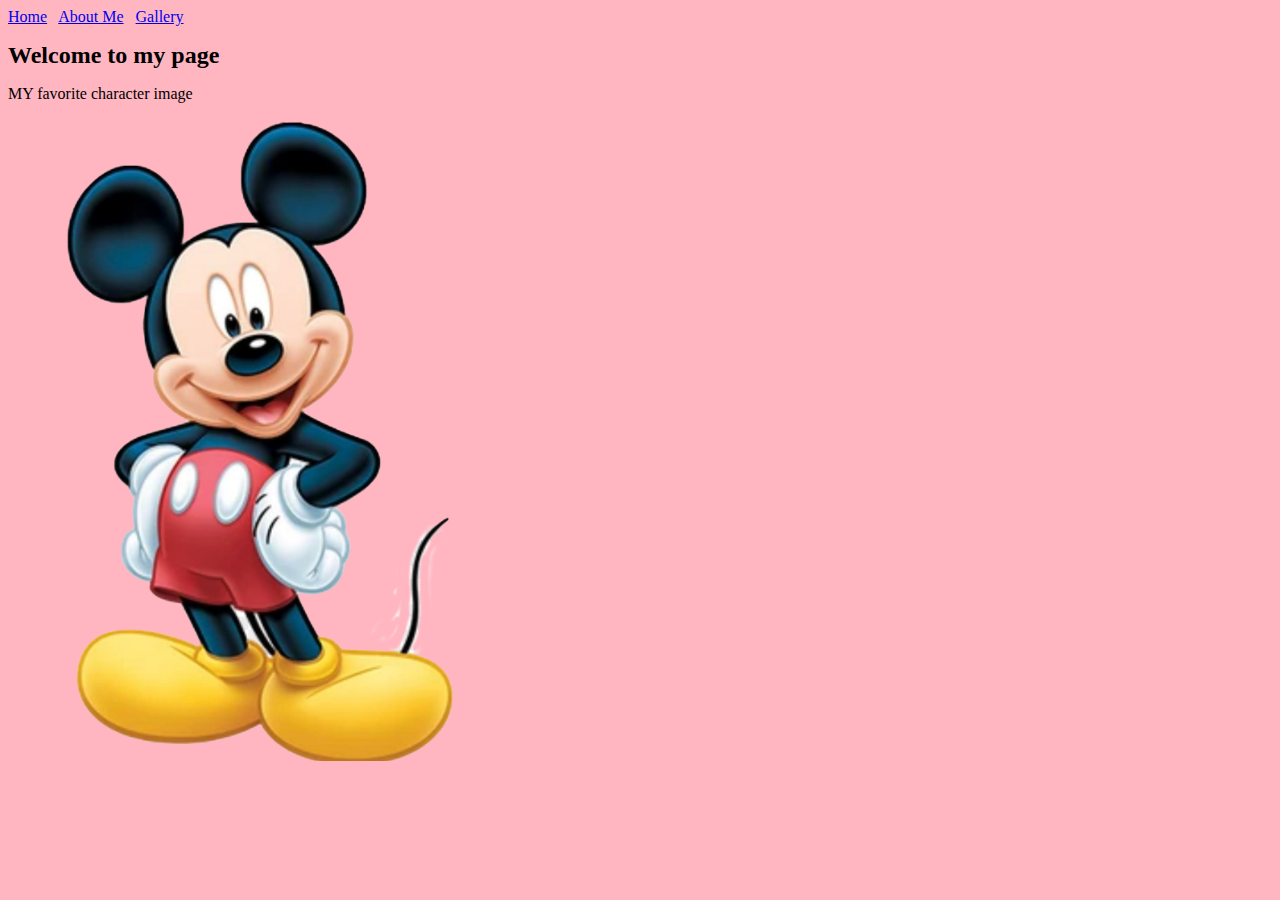
<file: index.html>
<!DOCTYPE html>
<html>
<head>
	<meta charset="utf-8">
	<meta name="viewport" content="width=device-width, initial-scale=1">
	<title>My Web</title>
    
<link	href=	"styles.css"	rel="stylesheet"	type="text/css"/>
    <style>
     body{background-color: lightpink;}
    </style>
</head>
      <a href="index.html">Home</a> &nbsp;
    <a href="aboutme.html">About Me</a> &nbsp;
    <a href="gallery.html">Gallery</a>
<body>
<h1>Welcome to my page</h1>
<p>MY favorite character image</p>
    
<img src="images/Mikeymouse.png" alt="mikeymouse" width= "500px"/>
    
    
</body>
</html>
</file>
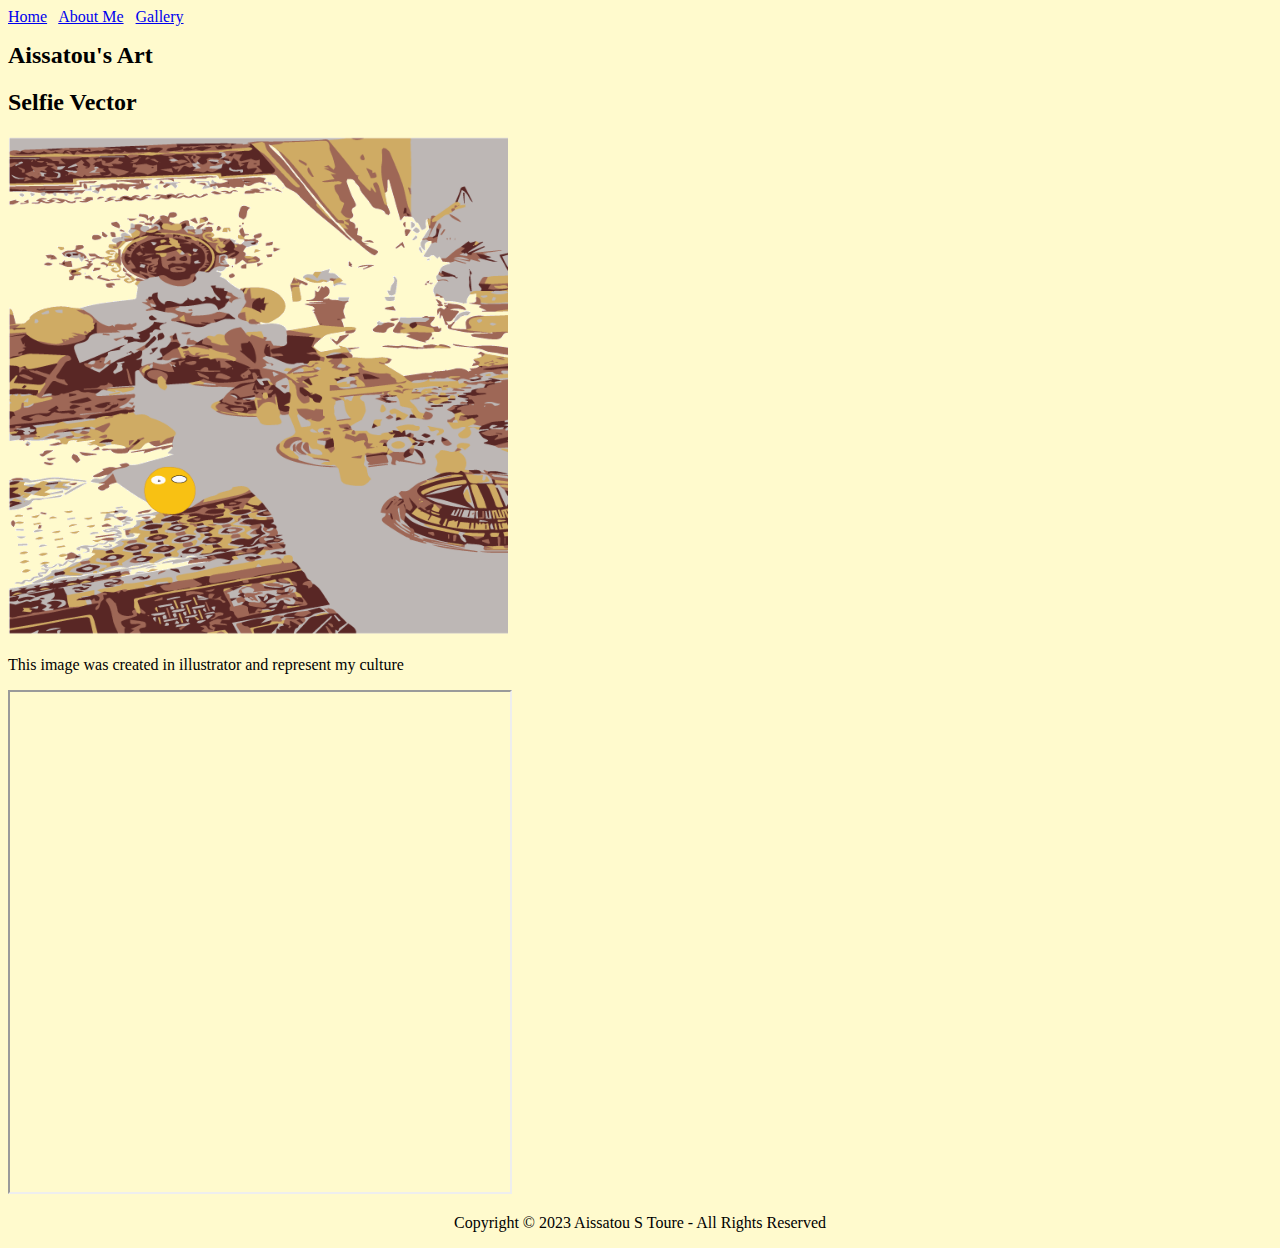
<file: gallery.html>
<!DOCTYPE html>
<html>
    
    <head>
        
        <title>My gallery</title>
        
<link	href=	"styles.css"	rel="stylesheet"	type="text/css"/>
        <style>
            body{background-color: lemonchiffon;}
        </style>
    </head>
    <a href="index.html">Home</a> &nbsp;
    <a href="aboutme.html">About Me</a> &nbsp;
    <a href="gallery.html">Gallery</a>
        <body>
        <h1>Aissatou's Art</h1>
        <h2>Selfie Vector</h2>
        <img src="images/Aissatou_vector_600.png" alt="vecto image" width="500px">
        
        <p>This image was created in illustrator and represent my culture</p>
            
            
            
                <iframe src="https://editor.p5js.org/AichaGithub/full/ICohvHoV_" width="500px" height="500px"></iframe>   
            	
<center>
            <p>Copyright	©	2023 Aissatou S Toure	- All	Rights	Reserved	</p> </center>
            
    </body>
</file>
<file: styles.css>
h1{font-family: fantasy;
font-size: 24px;
}
</file>
